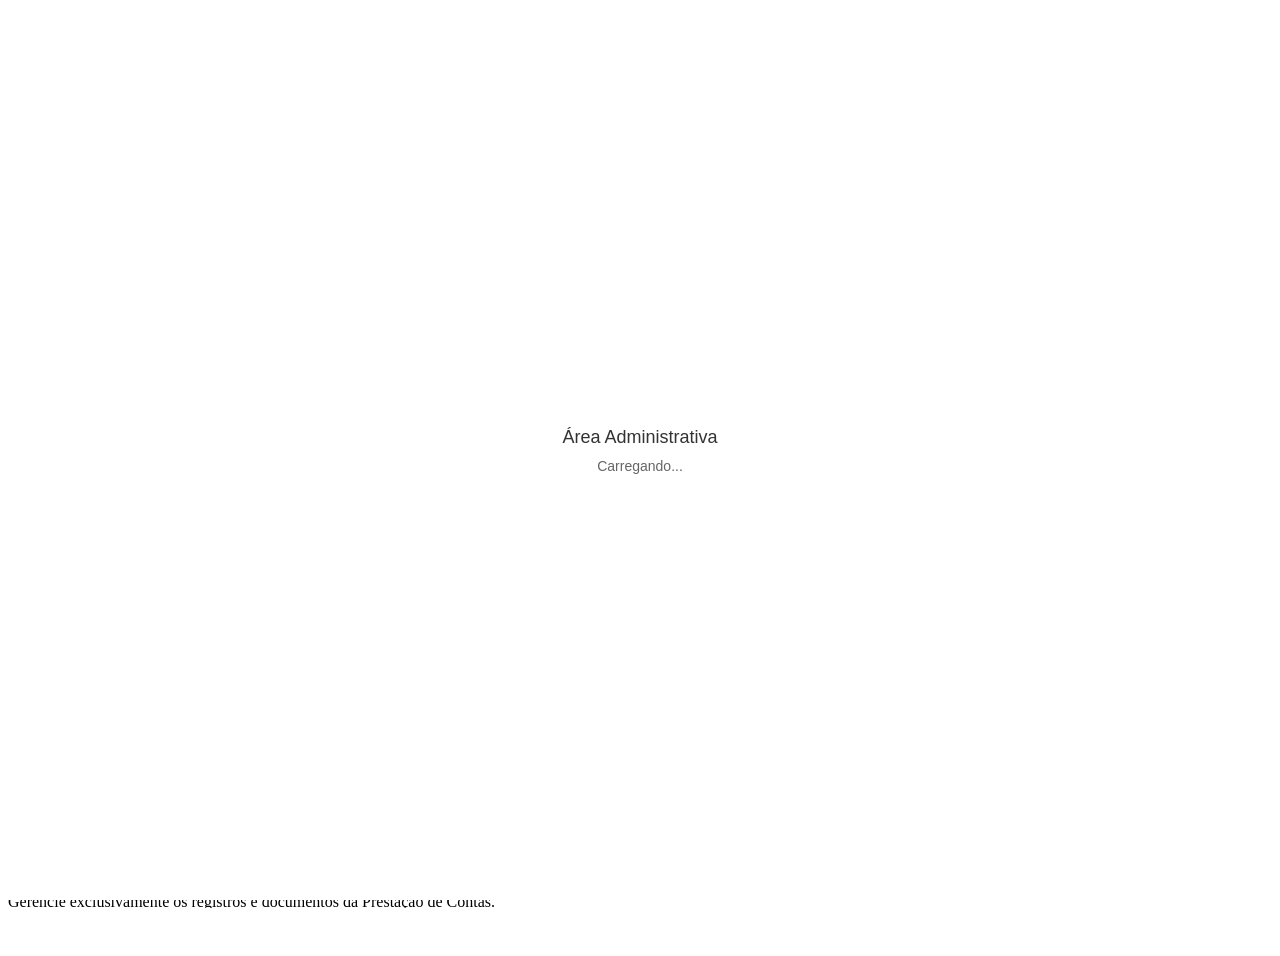
<file: admin/index.html>
<!DOCTYPE html>
<html lang="pt-BR">
  <head>
    <meta charset="UTF-8" />
    <meta name="viewport" content="width=device-width, initial-scale=1.0" />
    <meta http-equiv="Cache-Control" content="no-cache, no-store, must-revalidate" />
    <meta http-equiv="Pragma" content="no-cache" />
    <meta http-equiv="Expires" content="0" />
    <meta name="robots" content="noindex, nofollow" />
    <title>Admin - Prestação de Contas</title>
    <link rel="icon" href="../assets/favicon.jpeg" type="image/jpeg" />
    <link rel="preconnect" href="https://fonts.googleapis.com" />
    <link rel="preconnect" href="https://fonts.gstatic.com" crossorigin />
    <link href="https://fonts.googleapis.com/css2?family=Nunito:wght@400;500;600;700;800;900&family=Poppins:wght@500;600;700;800&display=swap" rel="stylesheet" />
    <link rel="stylesheet" href="https://cdnjs.cloudflare.com/ajax/libs/font-awesome/6.5.1/css/all.min.css" />
    <link rel="stylesheet" href="../style.css" />
  </head>
  <body class="admin-page">
    <!-- Overlay bloqueador que impede visualização sem autenticação -->
    <div id="admin-auth-blocker" style="
      position: fixed;
      top: 0 !important;
      left: 0 !important;
      right: 0 !important;
      bottom: 0 !important;
      width: 100vw !important;
      height: 100vh !important;
      background: #ffffff !important;
      z-index: 9999999 !important;
      display: flex !important;
      align-items: center !important;
      justify-content: center !important;
      pointer-events: auto !important;
      border: none !important;
      outline: none !important;
      margin: 0 !important;
      padding: 0 !important;
      overflow: hidden !important;
    ">
      <div style="text-align: center;">
        <p style="
          font-size: 18px;
          color: #333;
          font-family: Arial, sans-serif;
          margin: 0;
          padding: 0;
        ">Área Administrativa</p>
        <p style="
          font-size: 14px;
          color: #666;
          font-family: Arial, sans-serif;
          margin: 10px 0 0 0;
          padding: 0;
        ">Carregando...</p>
      </div>
    </div>

    <header class="admin-header">
      <div class="container admin-header-inner">
        <a class="brand" href="../index.html#home" aria-label="Voltar ao site">
          <img src="../images/logo-esperanca-crianca.jpeg" alt="Logotipo A Esperança da Criança" />
          <span>Associação A Esperança da Criança</span>
        </a>
        <a class="btn btn-light" href="../index.html#transparencia"><i class="fa-solid fa-eye"></i> Ver página pública</a>
      </div>
    </header>

    <script>
      // CRITICAL: Block admin area immediately on page load
      (function () {
        // Clear any stored auth on page load - always require fresh password
        sessionStorage.removeItem("adminAuthToken");
        
        const blocker = document.getElementById("admin-auth-blocker");
        
        // Make absolutely sure blocker is visible from the start
        if (blocker) {
          blocker.classList.remove("hidden");
          blocker.style.cssText = "position: fixed !important; top: 0 !important; left: 0 !important; right: 0 !important; bottom: 0 !important; width: 100vw !important; height: 100vh !important; background: #ffffff !important; z-index: 9999999 !important; display: flex !important; align-items: center !important; justify-content: center !important; pointer-events: auto !important; overflow: hidden !important;";
        }
        
        // Prevent scroll and other interactions
        document.documentElement.style.cssText = "height: 100% !important; overflow: hidden !important;";
        document.body.style.cssText = "height: 100% !important; overflow: hidden !important; width: 100% !important;";
        
        const lockAdmin = () => {
          const loginPanel = document.getElementById("login-panel");
          const workspace = document.getElementById("admin-workspace");
          
          // Ensure blocker is visible
          if (blocker) {
            blocker.classList.remove("hidden");
            blocker.style.cssText = "position: fixed !important; top: 0 !important; left: 0 !important; right: 0 !important; bottom: 0 !important; width: 100vw !important; height: 100vh !important; background: #ffffff !important; z-index: 9999999 !important; display: flex !important; align-items: center !important; justify-content: center !important; pointer-events: auto !important; overflow: hidden !important;";
          }
          
          // Hide workspace completely
          if (workspace) {
            workspace.hidden = true;
            workspace.style.display = "none";
            workspace.setAttribute("aria-hidden", "true");
          }
          
          // Show login panel
          if (loginPanel) {
            loginPanel.hidden = false;
            loginPanel.style.display = "block";
          }
        };

        lockAdmin();

        if (document.readyState === "loading") {
          document.addEventListener("DOMContentLoaded", lockAdmin, { once: true });
        }

        window.addEventListener("pageshow", lockAdmin);
        
        window.addEventListener("pagehide", () => {
          sessionStorage.removeItem("adminAuthToken");
        });
      })();
    </script>

    <main class="admin-main">
      <section class="section">
        <div class="container">
          <div class="section-heading">
            <p class="eyebrow">Área administrativa</p>
            <h1>Prestação de Contas</h1>
            <p>Gerencie exclusivamente os registros e documentos da Prestação de Contas.</p>
          </div>

          <section class="admin-login-panel" id="login-panel" aria-label="Acesso administrativo">
            <form class="admin-card admin-login-form" id="login-form">
              <label>Senha administrativa
                <input id="admin-password" type="password" autocomplete="current-password" required />
              </label>
              <button class="btn btn-primary" type="submit"><i class="fa-solid fa-lock-open"></i> Entrar</button>
              <p class="admin-message" id="login-message" role="status"></p>
            </form>
          </section>

          <section class="admin-workspace" id="admin-workspace" hidden style="display: none;">
            <div class="admin-logout-bar">
              <button class="btn btn-secondary btn-small" id="logout-btn" type="button"><i class="fa-solid fa-sign-out-alt"></i> Sair</button>
            </div>
            
            <form class="admin-card admin-record-form" id="record-form">
              <input id="record-id" type="hidden" />
              <label>Ano
                <input id="record-year" type="number" min="1900" step="1" required />
              </label>
              <label>Bimestre
                <select id="record-period" required>
                  <option value="1º Bimestre">1º Bimestre</option>
                  <option value="2º Bimestre">2º Bimestre</option>
                  <option value="3º Bimestre">3º Bimestre</option>
                  <option value="4º Bimestre">4º Bimestre</option>
                  <option value="5º Bimestre">5º Bimestre</option>
                  <option value="6º Bimestre">6º Bimestre</option>
                </select>
              </label>
              <label>Origem do recurso
                <select id="record-source" required>
                  <option value="Estado">Estado</option>
                  <option value="Município">Município</option>
                  <option value="Estado e Município">Estado e Município</option>
                  <option value="Outros">Outros</option>
                </select>
              </label>
              <label>Valor recebido
                <input id="record-amount" type="text" placeholder="R$ 0,00" required />
              </label>
              <label class="wide-field">Descrição
                <textarea id="record-description" rows="4" placeholder="Descreva o recurso recebido e sua finalidade"></textarea>
              </label>
              <label class="wide-field">Documento
                <input id="record-document" type="file" accept=".pdf,.jpg,.jpeg,.png,.webp" />
              </label>
              <div class="admin-form-actions wide-field">
                <button class="btn btn-primary" type="submit"><i class="fa-solid fa-floppy-disk"></i> Salvar prestação</button>
                <button class="btn btn-secondary" id="clear-form" type="button"><i class="fa-solid fa-rotate-left"></i> Limpar</button>
              </div>
              <p class="admin-message wide-field" id="form-message" role="status"></p>
            </form>

            <div class="admin-card admin-list-panel">
              <div class="admin-toolbar">
                <label>Ano
                  <select id="admin-year-filter">
                    <option value="">Todos</option>
                  </select>
                </label>
                <label>Bimestre
                  <select id="admin-period-filter">
                    <option value="">Todos</option>
                  </select>
                </label>
              </div>

              <div class="table-wrap">
                <table>
                  <thead>
                    <tr>
                      <th>Ano</th>
                      <th>Bimestre</th>
                      <th>Origem</th>
                      <th>Valor</th>
                      <th>Documento</th>
                      <th>Ações</th>
                    </tr>
                  </thead>
                  <tbody id="admin-records-table">
                    <tr>
                      <td colspan="6">Nenhum registro informado até o momento.</td>
                    </tr>
                  </tbody>
                </table>
              </div>
            </div>
          </section>
        </div>
      </section>
    </main>

    <script>
      // Carregar admin.js de forma confiável com fetch
      (async function () {
        try {
          const response = await fetch("./admin.js?v=" + Date.now());
          if (!response.ok) throw new Error("Falha ao carregar admin.js: " + response.status);
          const scriptText = await response.text();
          
          // Executar o script carregado
          const script = document.createElement("script");
          script.textContent = scriptText;
          document.body.appendChild(script);
        } catch (error) {
          console.error("Erro ao carregar admin.js:", error);
          // Se falhar, tentar com caminho alternativo
          const script = document.createElement("script");
          script.src = "/admin/admin.js?v=" + Date.now();
          script.async = false;
          document.body.appendChild(script);
        }
      })();
    </script>
  </body>
</html>
</file>
<file: style.css>
:root {
  /* Paleta inspirada no logotipo oficial */
  --blue: #0097d7;
  --blue-dark: #006da3;
  --green: #12b76a;
  --yellow: #ffc928;
  --orange: #f59e18;
  --red: #ef3340;
  --white: #ffffff;
  --ink: #17324d;
  --muted: #65758b;
  --soft: #f5fbff;
  --line: rgba(23, 50, 77, 0.1);
  --shadow: 0 22px 60px rgba(0, 105, 160, 0.14);
  --radius: 8px;
}

/* Admin auth blocker - MUST ALWAYS BLOCK UNLESS AUTHENTICATED */
#admin-auth-blocker {
  position: fixed !important;
  top: 0 !important;
  left: 0 !important;
  right: 0 !important;
  bottom: 0 !important;
  width: 100vw !important;
  height: 100vh !important;
  background: #ffffff !important;
  z-index: 9999999 !important;
  display: flex !important;
  align-items: center !important;
  justify-content: center !important;
  pointer-events: auto !important;
  flex-direction: column !important;
  gap: 20px !important;
  font-family: Arial, sans-serif !important;
  overflow: hidden !important;
}

#admin-auth-blocker.hidden {
  display: none !important;
  visibility: hidden !important;
  pointer-events: none !important;
}

html {
  height: 100% !important;
  scroll-behavior: smooth;
}

* { {
  box-sizing: border-box;
  margin: 0;
  padding: 0;
}

html {
  scroll-behavior: smooth;
}

body {
  background: var(--white);
  color: var(--ink);
  font-family: "Nunito", Arial, sans-serif;
  line-height: 1.7;
  overflow-x: hidden;
}

img {
  display: block;
  max-width: 100%;
}

a {
  color: inherit;
  text-decoration: none;
}

.container {
  margin: 0 auto;
  max-width: 1180px;
  padding: 0 24px;
  width: 100%;
}

.section {
  padding: 96px 0;
  position: relative;
}

/* Navegação fixa e efeito glassmorphism leve */
.site-header {
  backdrop-filter: blur(18px);
  background: rgba(255, 255, 255, 0.9);
  border-bottom: 1px solid var(--line);
  left: 0;
  position: fixed;
  right: 0;
  top: 0;
  z-index: 1000;
}

.navbar {
  align-items: center;
  display: flex;
  gap: 24px;
  justify-content: space-between;
  margin: 0 auto;
  max-width: 1240px;
  min-height: 82px;
  padding: 12px 24px;
}

.brand {
  align-items: center;
  display: flex;
  gap: 12px;
  font-family: "Poppins", sans-serif;
  font-size: 0.96rem;
  font-weight: 800;
}

.brand img,
.hero-logo,
.footer img {
  animation: logoFloat 4s ease-in-out infinite;
  border-radius: var(--radius);
  box-shadow: 0 10px 28px rgba(0, 151, 215, 0.12);
}

.brand img {
  height: 48px;
  object-fit: contain;
  width: 88px;
}

.nav-links {
  align-items: center;
  display: flex;
  gap: 20px;
  font-size: 0.95rem;
  font-weight: 800;
}

.nav-links a {
  position: relative;
  transition: color 0.25s ease, transform 0.25s ease;
}

.nav-links a:hover {
  color: var(--blue);
  transform: translateY(-2px);
}

.nav-cta,
.btn {
  align-items: center;
  border: 0;
  border-radius: var(--radius);
  cursor: pointer;
  display: inline-flex;
  font-family: "Nunito", sans-serif;
  font-weight: 900;
  gap: 10px;
  justify-content: center;
  min-height: 48px;
  padding: 13px 20px;
  transition: transform 0.25s ease, box-shadow 0.25s ease, background 0.25s ease;
}

.nav-cta,
.btn-primary {
  background: linear-gradient(135deg, var(--blue), var(--green));
  box-shadow: 0 14px 32px rgba(0, 151, 215, 0.24);
  color: var(--white);
}

.btn-secondary {
  background: linear-gradient(135deg, var(--yellow), var(--orange));
  color: #5b3300;
}

.btn-light {
  background: var(--white);
  color: var(--blue-dark);
}

.btn-instagram {
  background: linear-gradient(135deg, #ff7a18, #d62976, #6a3de8);
  color: var(--white);
}

.btn-whatsapp {
  background: #20c767;
  color: var(--white);
  font-size: 1.05rem;
}

.btn:hover,
.nav-cta:hover {
  box-shadow: 0 18px 42px rgba(0, 151, 215, 0.22);
  transform: translateY(-3px);
}

.menu-toggle {
  background: transparent;
  border: 0;
  display: none;
  flex-direction: column;
  gap: 5px;
  padding: 8px;
}

.menu-toggle span {
  background: var(--blue-dark);
  border-radius: 99px;
  display: block;
  height: 3px;
  width: 28px;
}

/* Primeira dobra emocional com formas orgânicas */
.hero {
  background:
    radial-gradient(circle at 5% 20%, rgba(255, 201, 40, 0.28), transparent 28%),
    radial-gradient(circle at 88% 18%, rgba(18, 183, 106, 0.16), transparent 25%),
    linear-gradient(180deg, #f4fbff 0%, #ffffff 88%);
  min-height: 100vh;
  overflow: hidden;
  padding-top: 142px;
}

.hero-grid,
.split {
  align-items: center;
  display: grid;
  gap: 56px;
  grid-template-columns: 1fr 0.92fr;
}

.hero-logo {
  height: auto;
  margin-bottom: 22px;
  width: 260px;
}

.eyebrow {
  color: var(--orange);
  font-family: "Poppins", sans-serif;
  font-size: 0.84rem;
  font-weight: 800;
  letter-spacing: 0;
  text-transform: uppercase;
}

h1,
h2,
h3 {
  font-family: "Poppins", sans-serif;
  line-height: 1.16;
}

h1 {
  color: var(--blue-dark);
  font-size: clamp(2.5rem, 6vw, 5.15rem);
  margin: 10px 0 12px;
}

h2 {
  color: var(--ink);
  font-size: clamp(2rem, 4vw, 3.45rem);
  margin: 8px 0 18px;
}

h3 {
  font-size: 1.25rem;
  margin-bottom: 10px;
}

.slogan {
  color: var(--green);
  display: block;
  font-size: clamp(1.35rem, 3vw, 2.25rem);
  margin-bottom: 18px;
}

.hero-copy p,
.section-heading p,
.content-block p,
.sponsor p,
.donation-box p,
.transform p {
  color: var(--muted);
  font-size: 1.12rem;
}

.hero-actions {
  display: flex;
  flex-wrap: wrap;
  gap: 14px;
  margin-top: 30px;
}

.hero-visual {
  position: relative;
}

.image-frame {
  background: rgba(255, 255, 255, 0.68);
  border: 1px solid rgba(255, 255, 255, 0.72);
  border-radius: var(--radius);
  box-shadow: var(--shadow);
  padding: 14px;
}

.image-frame img,
.about-image img,
.sponsor-panel img,
.gallery-grid img,
.workshop-card img {
  border-radius: var(--radius);
  height: 100%;
  object-fit: cover;
  width: 100%;
}

.image-frame img {
  aspect-ratio: 4 / 5;
}

.floating-card {
  align-items: center;
  background: rgba(255, 255, 255, 0.88);
  border: 1px solid var(--line);
  border-radius: var(--radius);
  bottom: 28px;
  box-shadow: var(--shadow);
  display: flex;
  gap: 12px;
  left: -26px;
  max-width: 260px;
  padding: 18px;
  position: absolute;
}

.floating-card i,
.soft-panel i,
.metric-card i,
.info-card i,
.feature-card i {
  color: var(--blue);
  font-size: 2rem;
}

.hero-shape {
  border-radius: 42% 58% 62% 38%;
  opacity: 0.16;
  position: absolute;
}

.shape-yellow {
  background: var(--yellow);
  height: 240px;
  left: -80px;
  top: 180px;
  width: 240px;
}

.shape-green {
  background: var(--green);
  bottom: 120px;
  height: 180px;
  right: -70px;
  width: 180px;
}

.section-heading {
  margin: 0 auto 46px;
  max-width: 780px;
  text-align: center;
}

.impact {
  background: var(--white);
  padding-top: 52px;
}

.impact-grid,
.feature-grid,
.mvv-grid,
.workshop-grid,
.gallery-grid,
.donation-cards {
  display: grid;
  gap: 22px;
}

.impact-grid {
  grid-template-columns: repeat(4, 1fr);
}

.impact-story {
  display: grid;
  gap: 22px;
  grid-template-columns: repeat(2, 1fr);
  margin-top: 30px;
}

/* Cards reutilizados nas seções institucionais */
.metric-card,
.info-card,
.feature-card,
.mvv-card,
.workshop-card,
.impact-story > div,
.contact-info article,
.contact-form,
.map-card,
.soft-panel {
  background: var(--white);
  border: 1px solid var(--line);
  border-radius: var(--radius);
  box-shadow: 0 16px 44px rgba(23, 50, 77, 0.08);
  transition: transform 0.25s ease, box-shadow 0.25s ease;
}

.metric-card:hover,
.info-card:hover,
.feature-card:hover,
.mvv-card:hover,
.workshop-card:hover {
  box-shadow: var(--shadow);
  transform: translateY(-7px);
}

.metric-card {
  min-height: 190px;
  padding: 28px;
}

.impact-story > div {
  background:
    linear-gradient(135deg, rgba(255, 201, 40, 0.14), rgba(18, 183, 106, 0.09)),
    var(--white);
  padding: 30px;
}

.impact-story i {
  color: var(--orange);
  font-size: 2rem;
  margin-bottom: 16px;
}

.metric-card strong {
  color: var(--blue-dark);
  display: block;
  font-family: "Poppins", sans-serif;
  font-size: 2rem;
  margin-top: 18px;
}

.mission,
.food,
.contact,
.transparency {
  background: var(--soft);
}

.content-block p + p {
  margin-top: 16px;
}

.soft-panel {
  background:
    linear-gradient(135deg, rgba(255, 201, 40, 0.18), rgba(18, 183, 106, 0.12)),
    var(--white);
  padding: 36px;
}

.soft-panel i {
  color: var(--orange);
  margin-bottom: 20px;
}

.soft-panel img {
  aspect-ratio: 16 / 11;
  border-radius: var(--radius);
  margin-bottom: 20px;
  object-fit: cover;
  width: 100%;
}

.about-grid {
  align-items: stretch;
  display: grid;
  gap: 28px;
  grid-template-columns: 0.85fr 1.15fr;
}

.about-image img {
  min-height: 100%;
}

.about-cards {
  display: grid;
  gap: 18px;
  grid-template-columns: repeat(2, 1fr);
}

.info-card,
.feature-card,
.mvv-card {
  padding: 28px;
}

.timeline {
  display: grid;
  gap: 18px;
  grid-template-columns: repeat(4, 1fr);
  margin: 54px 0 30px;
}

.timeline-item {
  background: linear-gradient(180deg, #ffffff, #f7fcff);
  border: 1px solid var(--line);
  border-radius: var(--radius);
  padding: 24px;
  position: relative;
}

.timeline-item::before {
  background: linear-gradient(135deg, var(--blue), var(--yellow), var(--green));
  border-radius: 99px;
  content: "";
  height: 6px;
  left: 24px;
  position: absolute;
  right: 24px;
  top: -3px;
}

.timeline-item span {
  color: var(--blue-dark);
  font-family: "Poppins", sans-serif;
  font-weight: 800;
}

.mvv-grid {
  grid-template-columns: repeat(3, 1fr);
}

.mvv-card {
  background: linear-gradient(180deg, #ffffff, #f5fbff);
}

.transform {
  background: linear-gradient(135deg, var(--blue), var(--green));
  color: var(--white);
  padding: 70px 0;
}

.transform h2,
.transform .eyebrow {
  color: var(--white);
}

.transform p {
  color: rgba(255, 255, 255, 0.88);
  max-width: 820px;
}

.transform-inner {
  align-items: center;
  display: flex;
  gap: 30px;
  justify-content: space-between;
}

.feature-grid {
  grid-template-columns: repeat(3, 1fr);
}

.food-showcase {
  align-items: center;
  background: var(--white);
  border: 1px solid var(--line);
  border-radius: var(--radius);
  box-shadow: var(--shadow);
  display: grid;
  gap: 30px;
  grid-template-columns: 1fr 1fr;
  margin-bottom: 24px;
  overflow: hidden;
}

.food-showcase img {
  aspect-ratio: 4 / 3;
  height: 100%;
  object-fit: cover;
  width: 100%;
}

.food-showcase div {
  padding: 30px;
}

.feature-card {
  overflow: hidden;
  position: relative;
}

.feature-card::after {
  background: var(--yellow);
  border-radius: 99px;
  content: "";
  height: 10px;
  position: absolute;
  right: 24px;
  top: 24px;
  width: 48px;
}

.workshop-grid {
  grid-template-columns: repeat(2, 1fr);
}

.workshop-card {
  overflow: hidden;
}

.workshop-card img {
  aspect-ratio: 16 / 10;
  transition: transform 0.35s ease;
}

.workshop-card:hover img {
  transform: scale(1.06);
}

.workshop-card div {
  padding: 24px;
}

.workshop-card i {
  color: var(--orange);
  font-size: 1.9rem;
  margin-bottom: 14px;
}

.workshop-deep p {
  color: var(--muted);
}

.workshop-deep ul {
  display: grid;
  gap: 10px;
  list-style: none;
  margin-top: 18px;
}

.workshop-deep li {
  background: #f7fcff;
  border-left: 4px solid var(--green);
  border-radius: var(--radius);
  color: var(--muted);
  padding: 12px 14px;
}

.workshop-deep li strong {
  color: var(--blue-dark);
}

.sponsor {
  background:
    radial-gradient(circle at 12% 18%, rgba(255, 201, 40, 0.25), transparent 26%),
    #ffffff;
}

.sponsor-panel {
  background: rgba(255, 255, 255, 0.82);
  border: 1px solid var(--line);
  border-radius: var(--radius);
  box-shadow: var(--shadow);
  padding: 30px;
}

.sponsor-panel img {
  aspect-ratio: 4 / 3;
}

.donations {
  background: linear-gradient(135deg, #fff7dd, #eefbf5 48%, #edf8ff);
}

.donation-box {
  background: rgba(255, 255, 255, 0.84);
  border: 1px solid rgba(255, 255, 255, 0.78);
  border-radius: var(--radius);
  box-shadow: var(--shadow);
  margin: 0 auto;
  max-width: 920px;
  padding: 48px;
  text-align: center;
}

.donation-cards {
  grid-template-columns: repeat(4, 1fr);
  margin: 30px 0;
}

.donation-cards span {
  background: var(--white);
  border: 1px solid var(--line);
  border-radius: var(--radius);
  color: var(--blue-dark);
  font-weight: 900;
  padding: 18px 12px;
}

.donation-cards i {
  color: var(--red);
}

.pix-area {
  align-items: center;
  background: linear-gradient(135deg, rgba(0, 151, 215, 0.1), rgba(255, 201, 40, 0.2));
  border: 1px solid rgba(0, 151, 215, 0.16);
  border-radius: var(--radius);
  display: grid;
  gap: 20px;
  grid-template-columns: auto 1fr auto;
  margin: 26px 0;
  padding: 22px;
  text-align: left;
}

.pix-icon {
  align-items: center;
  background: var(--white);
  border-radius: var(--radius);
  box-shadow: 0 12px 28px rgba(23, 50, 77, 0.1);
  color: var(--blue);
  display: flex;
  font-size: 2.1rem;
  height: 76px;
  justify-content: center;
  width: 76px;
}

.pix-area span {
  color: var(--orange);
  display: block;
  font-weight: 900;
  text-transform: uppercase;
}

.pix-area strong {
  color: var(--blue-dark);
  display: block;
  font-family: "Poppins", sans-serif;
  font-size: 1.65rem;
  margin: 2px 0 6px;
}

.gallery-grid {
  grid-template-columns: repeat(3, 1fr);
}

.gallery-grid img {
  aspect-ratio: 4 / 3;
  box-shadow: 0 14px 34px rgba(23, 50, 77, 0.1);
  transition: transform 0.25s ease, filter 0.25s ease;
}

.gallery-grid img:hover {
  filter: saturate(1.15);
  transform: translateY(-6px) scale(1.02);
}

.contact-grid {
  display: grid;
  gap: 24px;
  grid-template-columns: 0.9fr 1fr;
}

.contact-info {
  display: grid;
  gap: 16px;
}

.contact-info article,
.contact-form,
.map-card {
  padding: 24px;
}

.contact-info i {
  color: var(--blue);
  font-size: 1.7rem;
}

.social-actions {
  display: flex;
  flex-wrap: wrap;
  gap: 12px;
}

.contact-form {
  display: grid;
  gap: 16px;
}

.contact-form label {
  color: var(--ink);
  font-weight: 900;
}

.contact-form input,
.contact-form textarea,
.transparency-form input,
.transparency-form select,
.transparency-form textarea,
.transparency-filter input,
.transparency-filter select,
.admin-card input,
.admin-card select,
.admin-card textarea {
  border: 1px solid var(--line);
  border-radius: var(--radius);
  display: block;
  font: inherit;
  margin-top: 7px;
  outline: none;
  padding: 14px 16px;
  transition: border 0.25s ease, box-shadow 0.25s ease;
  width: 100%;
}

.contact-form input:focus,
.contact-form textarea:focus,
.transparency-form input:focus,
.transparency-form select:focus,
.transparency-form textarea:focus,
.transparency-filter input:focus,
.transparency-filter select:focus,
.admin-card input:focus,
.admin-card select:focus,
.admin-card textarea:focus {
  border-color: var(--blue);
  box-shadow: 0 0 0 4px rgba(0, 151, 215, 0.14);
}

.transparency-grid {
  display: grid;
  gap: 24px;
  grid-template-columns: 0.9fr 1.1fr;
}

.transparency-public {
  display: grid;
  gap: 24px;
}

.transparency-form,
.transparency-panel,
.transparency-filter,
.admin-card {
  background: var(--white);
  border: 1px solid var(--line);
  border-radius: var(--radius);
  box-shadow: 0 16px 44px rgba(23, 50, 77, 0.08);
  padding: 28px;
}

.transparency-form,
.transparency-filter,
.admin-record-form {
  display: grid;
  gap: 16px;
  grid-template-columns: repeat(2, 1fr);
}

.transparency-filter {
  align-items: end;
}

.transparency-form label,
.transparency-filter label,
.admin-card label {
  color: var(--ink);
  font-weight: 900;
}

.transparency-form .wide-field,
.transparency-form button,
.admin-record-form .wide-field {
  grid-column: 1 / -1;
}

.table-wrap {
  overflow-x: auto;
}

.transparency-panel table {
  border-collapse: collapse;
  min-width: 620px;
  width: 100%;
}

.transparency-panel th,
.transparency-panel td {
  border-bottom: 1px solid var(--line);
  padding: 14px 12px;
  text-align: left;
  vertical-align: top;
}

.transparency-panel th {
  color: var(--blue-dark);
  font-family: "Poppins", sans-serif;
  font-size: 0.86rem;
}

.transparency-note {
  color: var(--muted);
  font-size: 0.94rem;
  margin-top: 18px;
}

.document-link {
  color: var(--blue-dark);
  font-weight: 900;
}

[hidden] {
  display: none !important;
}

.admin-page {
  background: var(--soft);
}

.admin-header {
  background: linear-gradient(135deg, var(--blue), var(--green));
  color: var(--white);
}

.admin-header-inner {
  align-items: center;
  display: flex;
  gap: 24px;
  justify-content: space-between;
  min-height: 96px;
}

.admin-header .brand img {
  background: var(--white);
  padding: 4px;
}

.admin-main {
  min-height: calc(100vh - 96px);
}

.admin-login-panel {
  margin: 0 auto;
  max-width: 520px;
  position: relative;
  z-index: 10000;
}

.admin-login-form {
  display: grid;
  gap: 18px;
}

.admin-workspace {
  display: grid;
  gap: 24px;
  grid-template-columns: 0.86fr 1.14fr;
}

.admin-logout-bar {
  grid-column: 1 / -1;
  display: flex;
  justify-content: flex-end;
  gap: 12px;
}

.btn-small {
  padding: 8px 14px;
  font-size: 0.9rem;
}

.admin-form-actions,
.admin-toolbar,
.admin-actions {
  display: flex;
  flex-wrap: wrap;
  gap: 12px;
}

.admin-toolbar {
  margin-bottom: 18px;
}

.admin-toolbar label {
  flex: 1 1 180px;
}

.admin-message {
  color: var(--blue-dark);
  font-weight: 900;
}

.btn-icon {
  align-items: center;
  background: #eef8ff;
  border: 1px solid rgba(0, 151, 215, 0.18);
  border-radius: var(--radius);
  color: var(--blue-dark);
  cursor: pointer;
  display: inline-flex;
  height: 40px;
  justify-content: center;
  width: 40px;
}

.btn-icon.danger {
  background: #fff1f2;
  border-color: rgba(239, 51, 64, 0.22);
  color: var(--red);
}

.map-card {
  align-items: center;
  background:
    radial-gradient(circle at 24% 26%, rgba(255, 201, 40, 0.35), transparent 24%),
    radial-gradient(circle at 78% 74%, rgba(245, 158, 24, 0.32), transparent 22%),
    linear-gradient(135deg, var(--blue), var(--green));
  color: var(--white);
  display: flex;
  flex-direction: column;
  grid-column: 1 / -1;
  justify-content: center;
  min-height: 250px;
  text-align: center;
}

.map-card i {
  font-size: 3rem;
  margin-bottom: 14px;
}

.footer {
  background: #08263e;
  color: rgba(255, 255, 255, 0.82);
  padding-top: 54px;
}

.footer-grid {
  display: grid;
  gap: 34px;
  grid-template-columns: 1.4fr 0.8fr 1fr;
}

.footer img {
  background: var(--white);
  margin-bottom: 16px;
  padding: 6px;
  width: 220px;
}

.footer strong,
.footer h3 {
  color: var(--white);
  display: block;
}

.footer a {
  display: block;
  margin: 8px 0;
  transition: color 0.25s ease;
}

.footer a:hover {
  color: var(--yellow);
}

.footer-social {
  display: flex;
  gap: 10px;
  margin-top: 14px;
}

.footer-social a {
  align-items: center;
  background: rgba(255, 255, 255, 0.1);
  border-radius: var(--radius);
  display: flex;
  height: 42px;
  justify-content: center;
  width: 42px;
}

.copyright {
  border-top: 1px solid rgba(255, 255, 255, 0.1);
  margin-top: 42px;
  padding: 18px;
  text-align: center;
}

/* Ações flutuantes */
.floating-whatsapp,
.back-to-top {
  align-items: center;
  border: 0;
  border-radius: 50%;
  bottom: 24px;
  box-shadow: 0 14px 34px rgba(23, 50, 77, 0.2);
  color: var(--white);
  display: flex;
  height: 56px;
  justify-content: center;
  position: fixed;
  transition: opacity 0.25s ease, transform 0.25s ease;
  width: 56px;
  z-index: 900;
}

.floating-whatsapp {
  background: #20c767;
  font-size: 1.8rem;
  right: 24px;
}

.back-to-top {
  background: var(--blue);
  cursor: pointer;
  font-size: 1.2rem;
  opacity: 0;
  pointer-events: none;
  right: 92px;
  transform: translateY(12px);
}

.back-to-top.show {
  opacity: 1;
  pointer-events: auto;
  transform: translateY(0);
}

.fade-in {
  opacity: 0;
  transform: translateY(26px);
  transition: opacity 0.7s ease, transform 0.7s ease;
}

.fade-in.visible {
  opacity: 1;
  transform: translateY(0);
}

@keyframes logoFloat {
  0%,
  100% {
    transform: translateY(0);
  }
  50% {
    transform: translateY(-4px);
  }
}

/* Responsividade */
@media (max-width: 1024px) {
  .impact-grid,
  .workshop-grid,
  .gallery-grid {
    grid-template-columns: repeat(2, 1fr);
  }

  .hero-grid,
  .split,
  .about-grid,
  .contact-grid,
  .transparency-grid,
  .admin-workspace,
  .food-showcase {
    grid-template-columns: 1fr;
  }

  .hero {
    min-height: auto;
  }
}

@media (max-width: 820px) {
  .menu-toggle {
    display: flex;
  }

  .nav-links {
    background: rgba(255, 255, 255, 0.98);
    border-bottom: 1px solid var(--line);
    box-shadow: var(--shadow);
    flex-direction: column;
    left: 0;
    opacity: 0;
    padding: 24px;
    pointer-events: none;
    position: absolute;
    right: 0;
    top: 82px;
    transform: translateY(-12px);
    transition: opacity 0.25s ease, transform 0.25s ease;
  }

  .nav-links.active {
    opacity: 1;
    pointer-events: auto;
    transform: translateY(0);
  }

  .brand span {
    display: none;
  }

  .section {
    padding: 72px 0;
  }

  .hero {
    padding-top: 118px;
  }

  .about-cards,
  .impact-story,
  .feature-grid,
  .timeline,
  .mvv-grid,
  .donation-cards,
  .footer-grid {
    grid-template-columns: 1fr;
  }

  .transform-inner {
    align-items: flex-start;
    flex-direction: column;
  }
}

@media (max-width: 560px) {
  .container,
  .navbar {
    padding-left: 16px;
    padding-right: 16px;
  }

  .brand img {
    width: 78px;
  }

  .hero-logo {
    width: 220px;
  }

  .hero-actions,
  .social-actions {
    flex-direction: column;
  }

  .btn,
  .nav-cta {
    width: 100%;
  }

  .impact-grid,
  .workshop-grid,
  .gallery-grid,
  .pix-area,
  .transparency-form,
  .transparency-filter,
  .admin-record-form {
    grid-template-columns: 1fr;
  }

  .admin-header-inner {
    align-items: flex-start;
    flex-direction: column;
    padding-bottom: 18px;
    padding-top: 18px;
  }

  .pix-area {
    text-align: center;
  }

  .pix-icon {
    margin: 0 auto;
  }

  .floating-card {
    bottom: 12px;
    left: 12px;
    right: 12px;
  }

  .donation-box,
  .sponsor-panel {
    padding: 24px;
  }

  .floating-whatsapp,
  .back-to-top {
    bottom: 16px;
    height: 50px;
    width: 50px;
  }

  .floating-whatsapp {
    right: 16px;
  }

  .back-to-top {
    right: 74px;
  }
}
</file>
